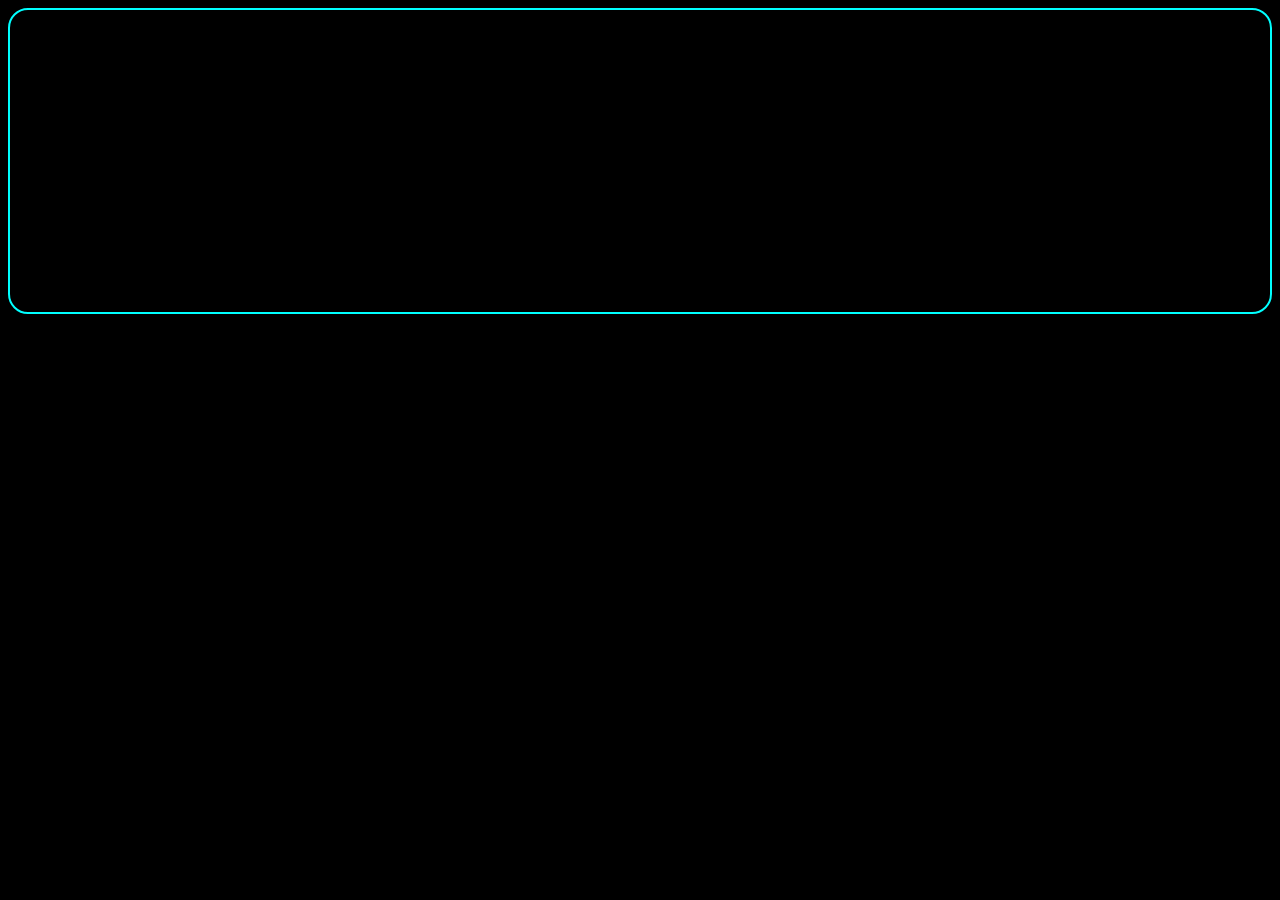
<file: projectslist.html>
<!DOCTYPE html>
<html lang="en">
<head>
    <meta charset="UTF-8">
    <meta name="viewport" content="width=device-width, initial-scale=1.0">
    <title>Project List</title>
    <link href="https://unpkg.com/boxicons@2.1.4/css/boxicons.min.css" rel="stylesheet">
    <style>
        body {
    background-color: black;
    padding: 20px;
    border: 2px solid aqua;
    border-radius: 20px;
    color: white;
    font-family: Arial, sans-serif;
}
#portfolio {
    padding: 10px 0;
}

.main-text {
    text-align: center;
    margin-bottom: 40px;
}

.portfolio-content {
    display: grid;
    grid-template-columns: repeat(auto-fit, minmax(300px, 1fr));
    gap: 20px;
    padding: 3px 20px;
    opacity: 0;
    transform: translateY(30px);
    animation: fadeInUp 1s ease-out forwards;
}

.row {
    position: relative;
    overflow: hidden;
    border: 3px solid white;
    border-radius: 10px;
    transition: transform 0.3s ease;

    opacity: 0;
    transform: translateY(50px);
    animation: slideUp 1s ease-out forwards;
}

.row:hover {
    transform: translateY(-5px);
}

.row img {
    width: 100%;
    height: 250px;
    object-fit: cover;
    border-radius: 10px 10px 0 0;
    display: block;
    transition: transform 0.5s;
    opacity: 0;
    transform: scale(0.8);
    animation: scaleUp 0.8s ease-out 0.3s forwards;
}

.row:hover img {
    transform: scale(1.1);
}

.layer {
    width: 100%;
    height: 0;
    background: linear-gradient(rgba(0, 0, 0, 0.8), rgba(0, 238, 255, 0.8));
    position: absolute;
    left: 0;
    bottom: 0;
    overflow: hidden;
    display: flex;
    flex-direction: column;
    align-items: center;
    justify-content: center;
    text-align: center;
    padding: 0 20px;
    transition: height 0.5s;
}

.layer h5 {
    color: #fff;
    font-size: 20px;
    font-weight: 600;
    margin-bottom: 15px;
}

.layer p {
    color: #fff;
    font-size: 14px;
    line-height: 1.8;
    margin-bottom: 20px;
}

.layer a {
    display: inline-block;
    width: 50px;
    height: 50px;
    background-color: #fff;
    border-radius: 50%;
    text-align: center;
    line-height: 50px;
}

.layer a i {
    color: #0ef;
    font-size: 20px;
}

.row:hover .layer {
    height: 100%;
}

@media (max-width: 768px) {
    .portfolio-content {
        grid-template-columns: repeat(auto-fit, minmax(250px, 1fr));
    }
}

.loader-wrapper {
    position: fixed;
    top: 0;
    left: 0;
    width: 100%;
    height: 100%;
    background-color: black;
    display: flex;
    justify-content: center;
    align-items: center;
    z-index: 9999;
}

.loader {
    width: 120px;
    height: 120px;
    display: flex;
    align-items: center;
    justify-content: center;
}

.loader svg {
    animation: spin 2s linear infinite;
}

@keyframes fadeInUp {
    from {
        opacity: 0;
        transform: translateY(30px);
    }
    to {
        opacity: 1;
        transform: translateY(0);
    }
}

@keyframes slideUp {
    from {
        opacity: 0;
        transform: translateY(50px);
    }
    to {
        opacity: 1;
        transform: translateY(0);
    }
}

@keyframes scaleUp {
    from {
        opacity: 0;
        transform: scale(0.8);
    }
    to {
        opacity: 1;
        transform: scale(1);
    }
}

@keyframes spin {
    0% { transform: rotate(0deg); }
    100% { transform: rotate(360deg); }
}

    </style>
</head>
<body>
    <div class="loader-wrapper">
        <div class="loader">
            <svg class="pl" width="240" height="240" viewBox="0 0 240 240">
                <circle class="pl__ring pl__ring--a" cx="120" cy="120" r="105" fill="none" stroke="#fff"
                    stroke-width="20" stroke-dasharray="0 660" stroke-dashoffset="-330" stroke-linecap="round"></circle>
                <circle class="pl__ring pl__ring--b" cx="120" cy="120" r="35" fill="none" stroke="#fff"
                    stroke-width="20" stroke-dasharray="0 220" stroke-dashoffset="-110" stroke-linecap="round"></circle>
                <circle class="pl__ring pl__ring--c" cx="85" cy="120" r="70" fill="none" stroke="#fff" stroke-width="20"
                    stroke-dasharray="0 440" stroke-linecap="round"></circle>
                <circle class="pl__ring pl__ring--d" cx="155" cy="120" r="70" fill="none" stroke="#fff"
                    stroke-width="20" stroke-dasharray="0 440" stroke-linecap="round"></circle>
            </svg>
        </div>
    </div>

    <div class="portfolio-content">
        <div class="row">
            <img src="assets/website.jpeg" alt="To-Do List App">
            <div class="layer">
                <h5>Web Development</h5>
                <p>A Simple to-do list app with basic styles and layout.</p>
                <a href="https://kishore0122.github.io/todolist/" target="_blank" rel="noopener noreferrer">
                    <i class='bx bx-link-external' style="color:#00eeff" aria-label="View To-Do List Project"></i>
                </a>
            </div>
        </div>

        <div class="row">
            <img src="assets/website.jpeg" alt="Age Calculator">
            <div class="layer">
                <h5>Web Development</h5>
                <p>A simple age calculator with a user-friendly layout.</p>
                <a href="https://kishore0122.github.io/agecalculater/" target="_blank" rel="noopener noreferrer">
                    <i class='bx bx-link-external' style="color:#00eeff" aria-label="View Age Calculator Project"></i>
                </a>
            </div>
        </div>

        <div class="row">
            <img src="assets/website.jpeg" alt="Coming Soon Project">
            <div class="layer">
                <h5>Web Development</h5>
                <p>A simple Rock-Paper-scissors game with basic styling</p>
                <a href="https://kishore0122.github.io/Rock-Paper-scissors/" target="_blank" rel="noopener noreferrer">
                    <i class='bx bx-link-external' style="color:#00eeff" aria-label="Coming Soon"></i>
                </a>
            </div>
        </div>
    </div>

    <script>
        window.addEventListener('load', function () {
            document.querySelector('.loader-wrapper').style.display = 'none';
        });
    </script>
</body>
</html>
</file>
